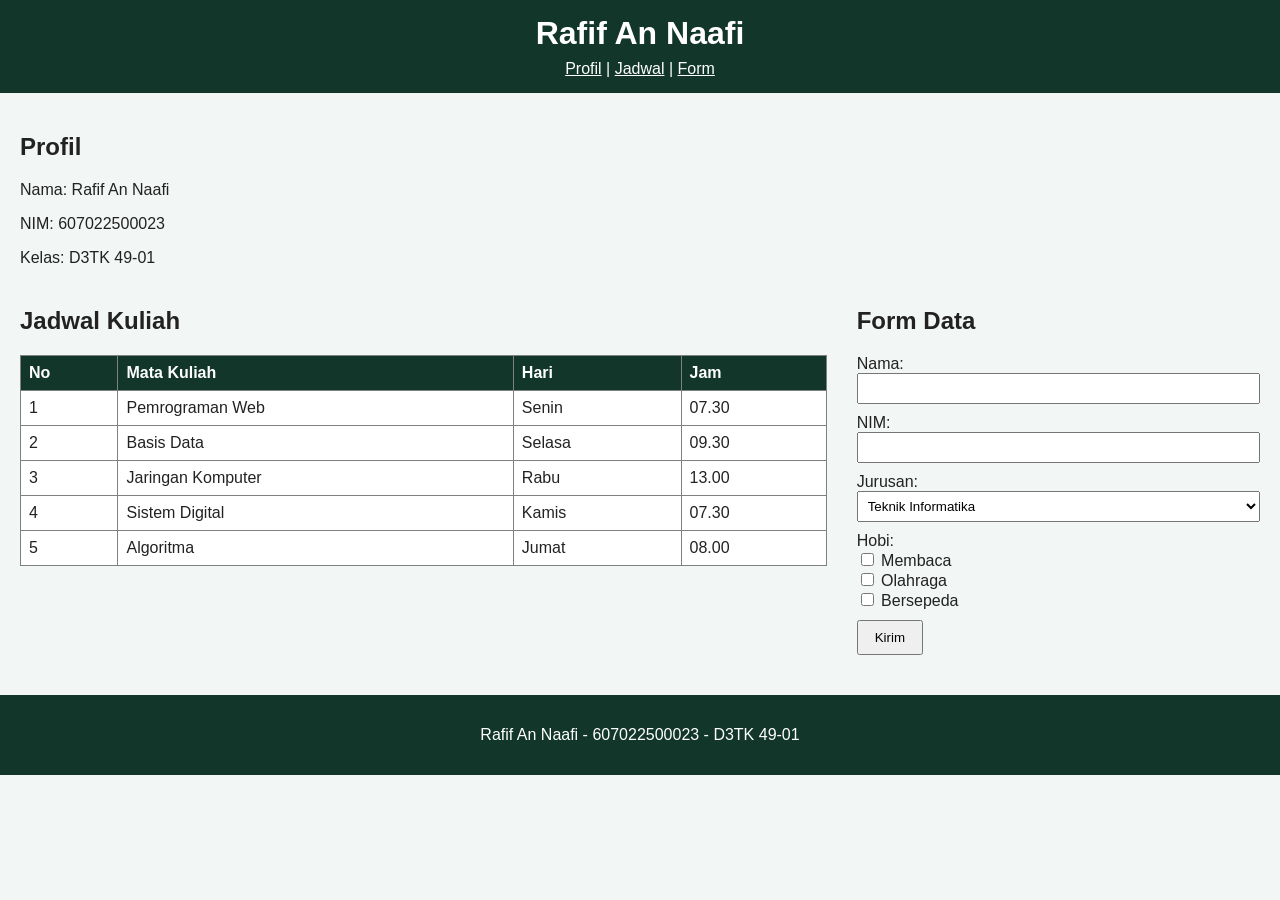
<file: praktikum 2/index.html>
<!DOCTYPE html>
<html lang="id">
<head>
  <meta charset="UTF-8">
  <meta name="viewport" content="width=device-width, initial-scale=1.0">
  <title>Profil Rafif An Naafi</title>
  <link rel="stylesheet" href="style.css">
</head>
<body>

  <header>
    <h1>Rafif An Naafi</h1>
    <nav>
      <a href="#profil">Profil</a> |
      <a href="#jadwal">Jadwal</a> |
      <a href="#form">Form</a>
    </nav>
  </header>
  
  <main>
    <section id="profil">
      <h2>Profil</h2>
      <p>Nama: Rafif An Naafi</p>
      <p>NIM: 607022500023</p>
      <p>Kelas: D3TK 49-01</p>
    </section>

    <div class="konten">
      <section id="jadwal">
        <h2>Jadwal Kuliah</h2>
        <table border="1">
          <tr>
            <th>No</th>
            <th>Mata Kuliah</th>
            <th>Hari</th>
            <th>Jam</th>
          </tr>
          <tr><td>1</td><td>Pemrograman Web</td><td>Senin</td><td>07.30</td></tr>
          <tr><td>2</td><td>Basis Data</td><td>Selasa</td><td>09.30</td></tr>
          <tr><td>3</td><td>Jaringan Komputer</td><td>Rabu</td><td>13.00</td></tr>
          <tr><td>4</td><td>Sistem Digital</td><td>Kamis</td><td>07.30</td></tr>
          <tr><td>5</td><td>Algoritma</td><td>Jumat</td><td>08.00</td></tr>
        </table>
      </section>

      <section id="form">
        <h2>Form Data</h2>
        <form action="#">
          <label for="nama">Nama:</label><br>
          <input type="text" id="nama" name="nama"><br>

          <label for="nim">NIM:</label><br>
          <input type="text" id="nim" name="nim"><br>

          <label for="jurusan">Jurusan:</label><br>
          <select id="jurusan" name="jurusan">
            <option value="TI">Teknik Informatika</option>
            <option value="SI">Sistem Informasi</option>
            <option value="TK">Teknik Komputer</option>
          </select><br>

          Hobi:<br>
          <input type="checkbox" name="hobi" value="Membaca"> Membaca<br>
          <input type="checkbox" name="hobi" value="Olahraga"> Olahraga<br>
          <input type="checkbox" name="hobi" value="Bersepeda"> Bersepeda<br>

          <input type="submit" value="Kirim">
        </form>
      </section>
    </div>
  </main>

  <footer>
    <p>Rafif An Naafi - 607022500023 - D3TK 49-01</p>
  </footer>

</body>
</html>
</file>
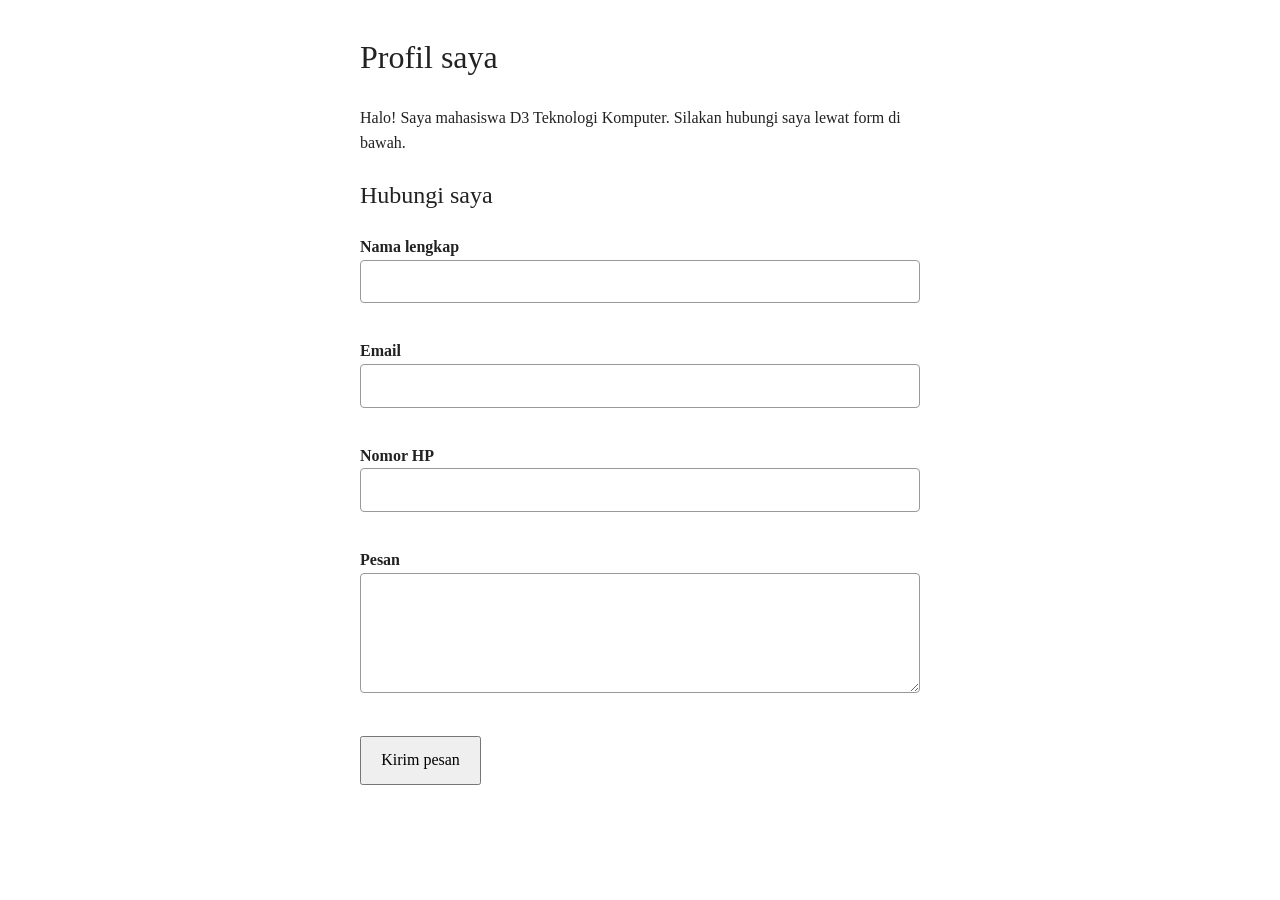
<file: praktikum 3/index.html>
<!DOCTYPE html>
<html lang="id">
<head>
  <meta charset="UTF-8">
  <meta name="viewport" content="width=device-width, initial-scale=1">
  <title>Profil Saya</title>
  <link rel="stylesheet" href="style.css">
</head>
<body>

  <h1>Profil saya</h1>
  <p>Halo! Saya mahasiswa D3 Teknologi Komputer. Silakan hubungi saya lewat form di bawah.</p>

  <h2>Hubungi saya</h2>

  <form name="formKontak" onsubmit="return validateForm()" novalidate>
    <label for="nama">Nama lengkap</label>
    <input type="text" id="nama" name="nama">
    <div class="error" id="errNama"></div>

    <label for="email">Email</label>
    <input type="email" id="email" name="email">
    <div class="error" id="errEmail"></div>

    <label for="hp">Nomor HP</label>
    <input type="text" id="hp" name="hp">
    <div class="error" id="errHp"></div>

    <label for="pesan">Pesan</label>
    <textarea id="pesan" name="pesan" rows="4"></textarea>
    <div class="error" id="errPesan"></div>

    <button type="submit">Kirim pesan</button>
  </form>

  <div id="hasil"></div>

  <script src="script.js"></script>
</body>
</html>
</file>
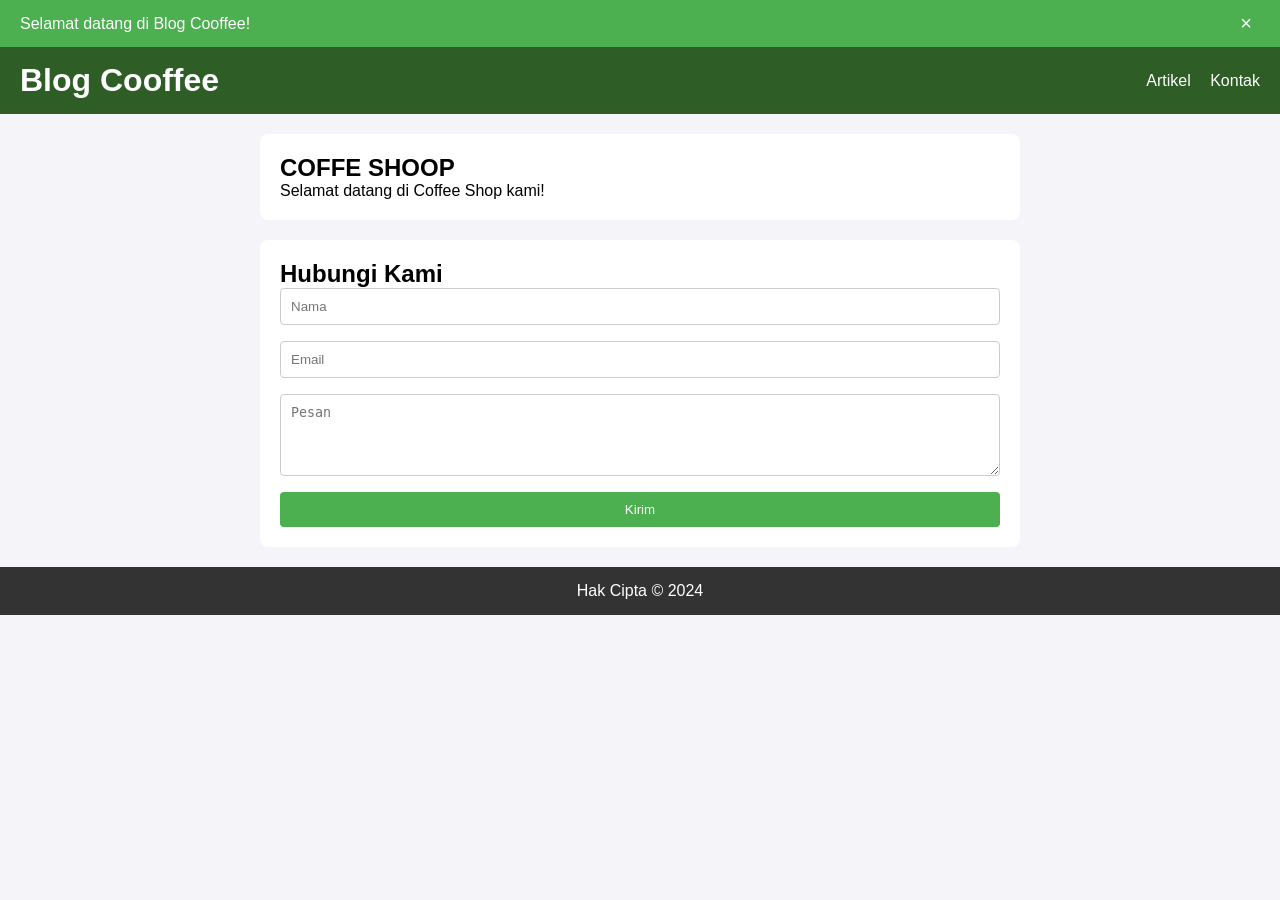
<file: praktikum 4/index.html>
<!DOCTYPE html>
<html lang="id">
<head>
    <meta charset="UTF-8">
    <meta name="viewport" content="width=device-width, initial-scale=1.0">
    <title>Proyek Web Sederhana</title>
    <link rel="stylesheet" href="styles.css">
</head>
<body>
    <header>
        <h1>Blog Cooffee</h1>
        <nav>
            <a href="#artikel">Artikel</a>
            <a href="#kontak">Kontak</a>
        </nav>
    </header>

    <main>
        <article id="artikel">
            <h2>COFFE SHOOP</h2>
            <p>Selamat datang di Coffee Shop kami!</p>
        </article>

        <section id="kontak">
            <h2>Hubungi Kami</h2>
            <form id="formKontak" novalidate>
                <input type="text" id="nama" placeholder="Nama">
                <span class="error" id="errNama"></span>

                <input type="email" id="email" placeholder="Email">
                <span class="error" id="errEmail"></span>

                <textarea id="pesan" rows="4" placeholder="Pesan"></textarea>
                <span class="error" id="errPesan"></span>

                <button type="submit">Kirim</button>
            </form>
        </section>
    </main>

    <footer><p>Hak Cipta &copy; 2024</p></footer>

    <script src="script.js"></script>
</body>
</html>
</file>
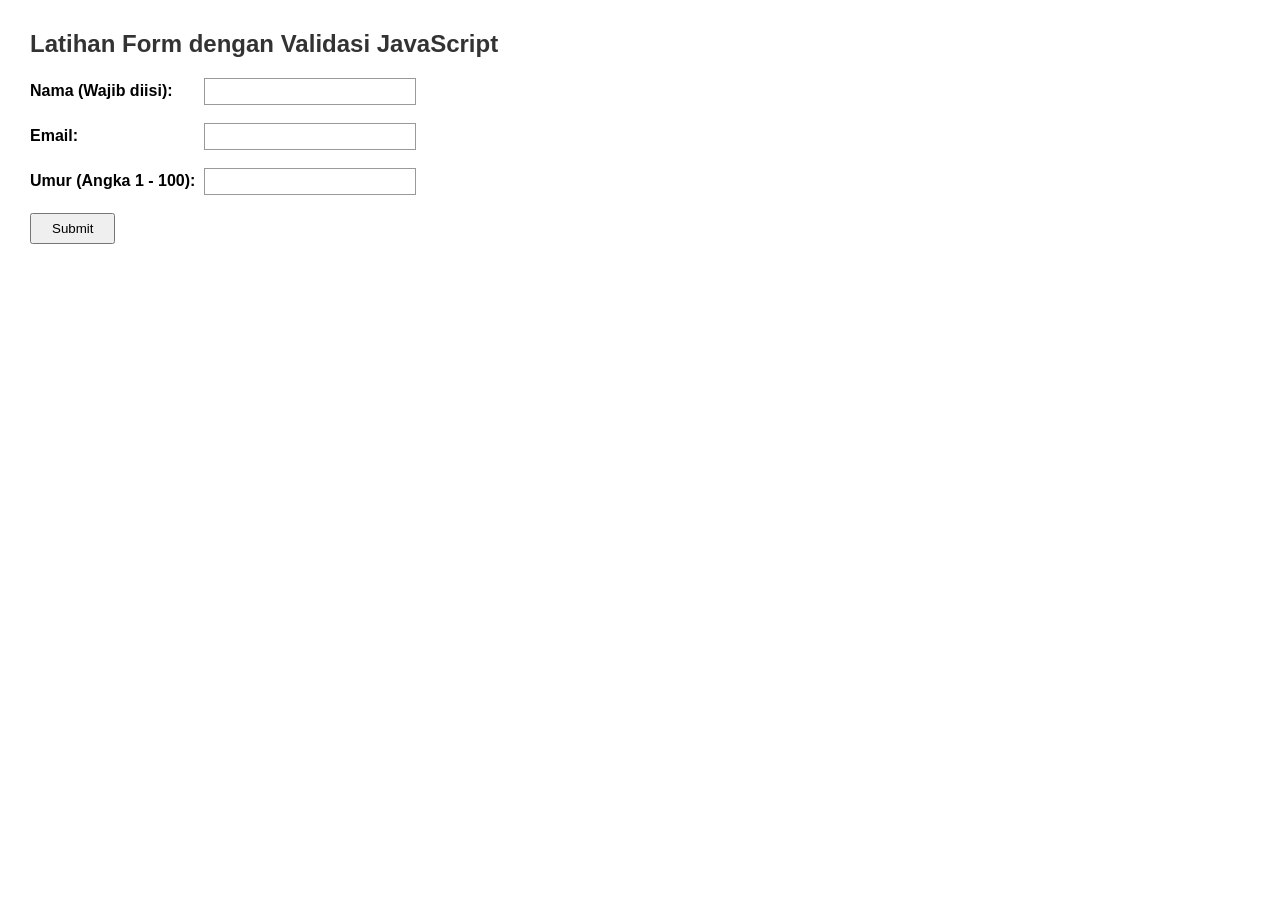
<file: praktikum 6/index.html>
<!DOCTYPE html>
<html>
<head>
<title>Latihan III - Validasi Form JavaScript</title>
<link rel="stylesheet" href="style.css">
</head>
<body>

<h2>Latihan Form dengan Validasi JavaScript</h2>

<form id="myForm" onsubmit="return validateForm()">
<label for="nama">Nama (Wajib diisi):</label>
<input type="text" id="nama"
onfocus="this.style.background='#ffffcc'"
onblur="this.style.background='white'; validateNama()"><br><br>

<label for="email">Email:</label>
<input type="email" id="email"
onfocus="this.style.background='#ffffcc'"
onblur="this.style.background='white'; validateEmail()"><br><br>

<label for="umur">Umur (Angka 1 - 100):</label>
<input type="number" id="umur"
onfocus="this.style.background='#ffffcc'"
onblur="this.style.background='white'; validateUmur()"><br><br>

<input type="submit" value="Submit">
</form>

<script src="script.js"></script>

</body>
</html>
</file>
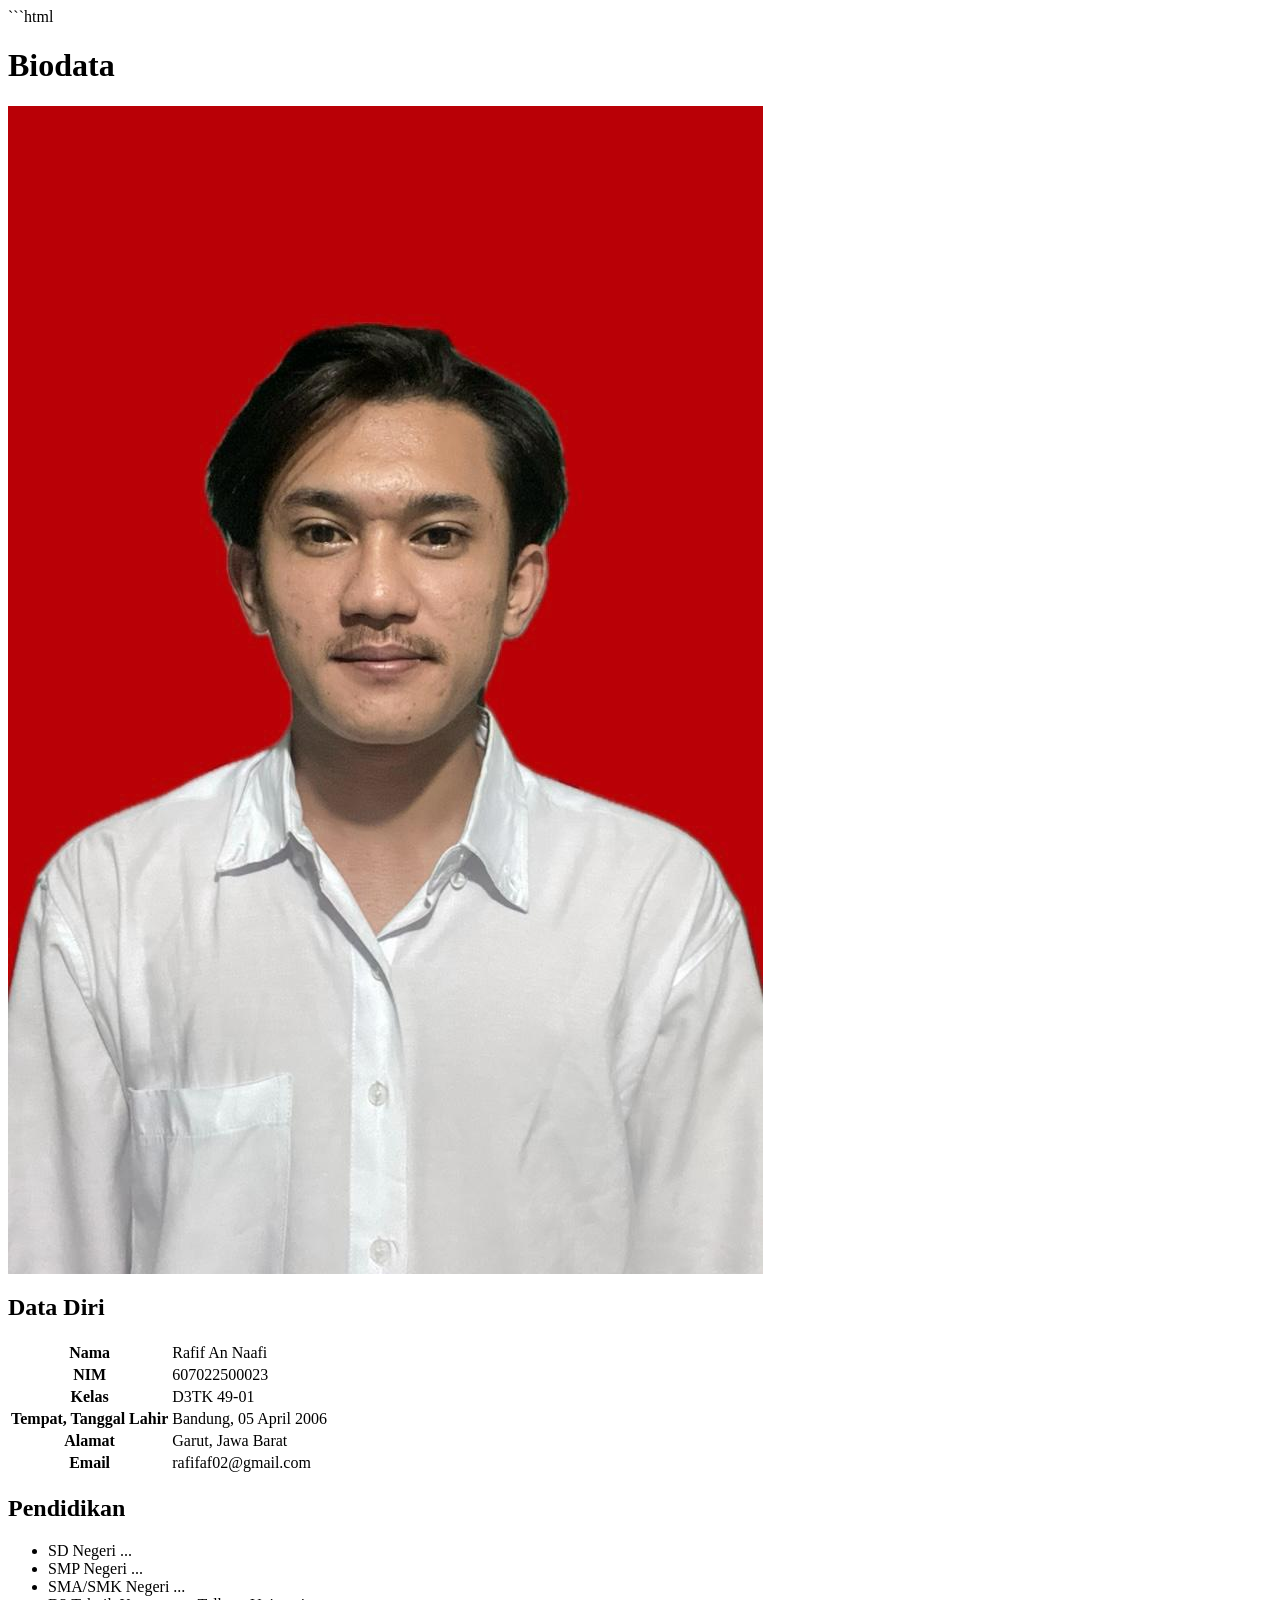
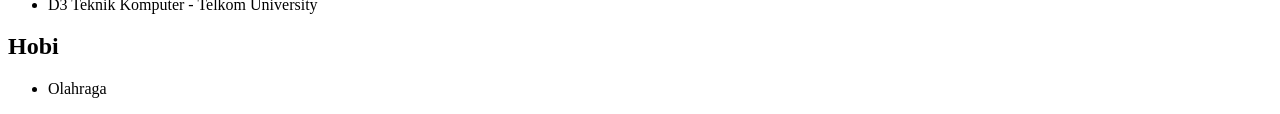
<file: tugasbiodata/index.html>
```html
<!DOCTYPE html>
<html lang="id">
<head>
    <meta charset="UTF-8">
    <meta name="viewport" content="width=device-width, initial-scale=1.0">
    <title>Biodata Rafif An Naafi</title>
    <link rel="stylesheet" href="style.css">
</head>
<body>

    <header>
        <h1>Biodata</h1>
    </header>

    <main>
        <img src="poto.jpeg" alt="">
        <h2>Data Diri</h2>
        <table>
            <tr><th>Nama</th><td>Rafif An Naafi</td></tr>
            <tr><th>NIM</th><td>607022500023</td></tr>
            <tr><th>Kelas</th><td>D3TK 49-01</td></tr>
            <tr><th>Tempat, Tanggal Lahir</th><td>Bandung, 05 April 2006</td></tr>
            <tr><th>Alamat</th><td>Garut, Jawa Barat</td></tr>
            <tr><th>Email</th><td>rafifaf02@gmail.com</td></tr>
        </table>

        <h2>Pendidikan</h2>
        <ul>
            <li>SD Negeri ...</li>
            <li>SMP Negeri ...</li>
            <li>SMA/SMK Negeri ...</li>
            <li>D3 Teknik Komputer - Telkom University</li>
        </ul>

        <h2>Hobi</h2>
        <ul>
            <li>Olahraga</li>
        </ul>
    </main>


</body>
</html>
</file>
<file: praktikum 2/style.css>
body {
  font-family: Arial, sans-serif;
  background-color: #f2f6f4;
  color: #222222;
  margin: 0;
}

header, footer {
  background-color: #12372a;
  color: white;
  text-align: center;
  padding: 15px;
}

header h1 { margin: 0 0 8px 0; }
header a { color: white; }

main { padding: 20px; }

section { margin-bottom: 20px; }

/* Flexbox: tabel dan form berdampingan */
.konten {
  display: flex;
  gap: 30px;
}

#jadwal { flex: 2; }
#form { flex: 1; }

table {
  border-collapse: collapse;
  width: 100%;
  background-color: white;
}

th, td { padding: 8px; text-align: left; }
th { background-color: #12372a; color: white; }

input[type="text"], select {
  width: 100%;
  padding: 6px;
  margin-bottom: 10px;
  box-sizing: border-box;
}

input[type="submit"] {
  margin-top: 10px;
  padding: 8px 16px;
}

/* Media query: tampilan mobile */
@media (max-width: 768px) {
  .konten { flex-direction: column; }
}
</file>
<file: praktikum 3/style.css>
body {
  font-family: Georgia, serif;
  max-width: 560px;
  margin: 2rem auto;
  padding: 0 1rem;
  line-height: 1.6;
  color: #222;
}

h1, h2 { font-weight: normal; }

label {
  display: block;
  margin-top: 1rem;
  font-weight: bold;
}

input, textarea {
  width: 100%;
  padding: .5rem;
  font: inherit;
  box-sizing: border-box;
  border: 1px solid #999;
  border-radius: 4px;
}

/* Kolom yang belum diisi */
input.invalid, textarea.invalid {
  border-color: #c0392b;
  background: #fdf0ee;
}

.error {
  color: #c0392b;
  font-size: .9rem;
  min-height: 1.2rem;
}

button {
  margin-top: 1rem;
  padding: .6rem 1.2rem;
  font: inherit;
  cursor: pointer;
}

#hasil {
  margin-top: 1rem;
  color: #1e7e34;
}
</file>
<file: praktikum 4/styles.css>
* { box-sizing: border-box; margin: 0; padding: 0; }
html { scroll-behavior: smooth; }
body { font-family: Arial, sans-serif; background: #f4f4f9; }

header { background: #2e5d26; color: white; padding: 15px 20px;
         display: flex; justify-content: space-between;
         align-items: center; flex-wrap: wrap; }

nav a { display: inline-block; color: white; text-decoration: none;
        margin-left: 15px;
        transition: color 0.3s, transform 0.3s; }
nav a:hover { color: #4CAF50; }
nav a.hover-aktif { transform: scale(1.2); }   /* ditambahkan oleh JavaScript */

main { max-width: 800px; margin: 20px auto; padding: 0 20px; }
article, section { background: white; padding: 20px;
                   margin-bottom: 20px; border-radius: 8px; }

form { display: flex; flex-direction: column; gap: 8px; }
input, textarea { padding: 10px; border: 1px solid #ccc; border-radius: 4px; }
input.invalid, textarea.invalid { border-color: red; }
button { background: #4CAF50; color: white; padding: 10px;
         border: none; border-radius: 4px; cursor: pointer; }
button:hover { background: #43a047; }
.error { color: red; font-size: 14px; }

footer { background: #333; color: white; text-align: center; padding: 15px; }

/* Pesan selamat datang (dibuat oleh JavaScript) */
.welcome { background: #4CAF50; color: white; padding: 12px 20px;
           display: flex; justify-content: space-between; align-items: center;
           transition: opacity 0.5s, transform 0.5s; }
.welcome.hilang { opacity: 0; transform: translateY(-100%); }
.welcome button { background: transparent; font-size: 20px; padding: 0 8px; }

@media (max-width: 600px) {
    header { flex-direction: column; gap: 10px; }
    nav a { margin: 0 8px; }
}
</file>
<file: praktikum 6/style.css>
body {
font-family: Arial, sans-serif;
margin: 30px;
}

h2 {
color: #333333;
}

label {
display: inline-block;
width: 170px;
font-weight: bold;
}

input[type="text"],
input[type="email"],
input[type="number"] {
width: 200px;
padding: 5px;
border: 1px solid #999999;
}

input[type="submit"] {
padding: 6px 20px;
cursor: pointer;
}
</file>
<file: tugasbiodata/style.css>
.poto {
    width: 50px;
    height: 20px;
    object-fit: cover;
    margin: 0 auto 20px;
    border: 3px solid #14403a;
}
</file>
